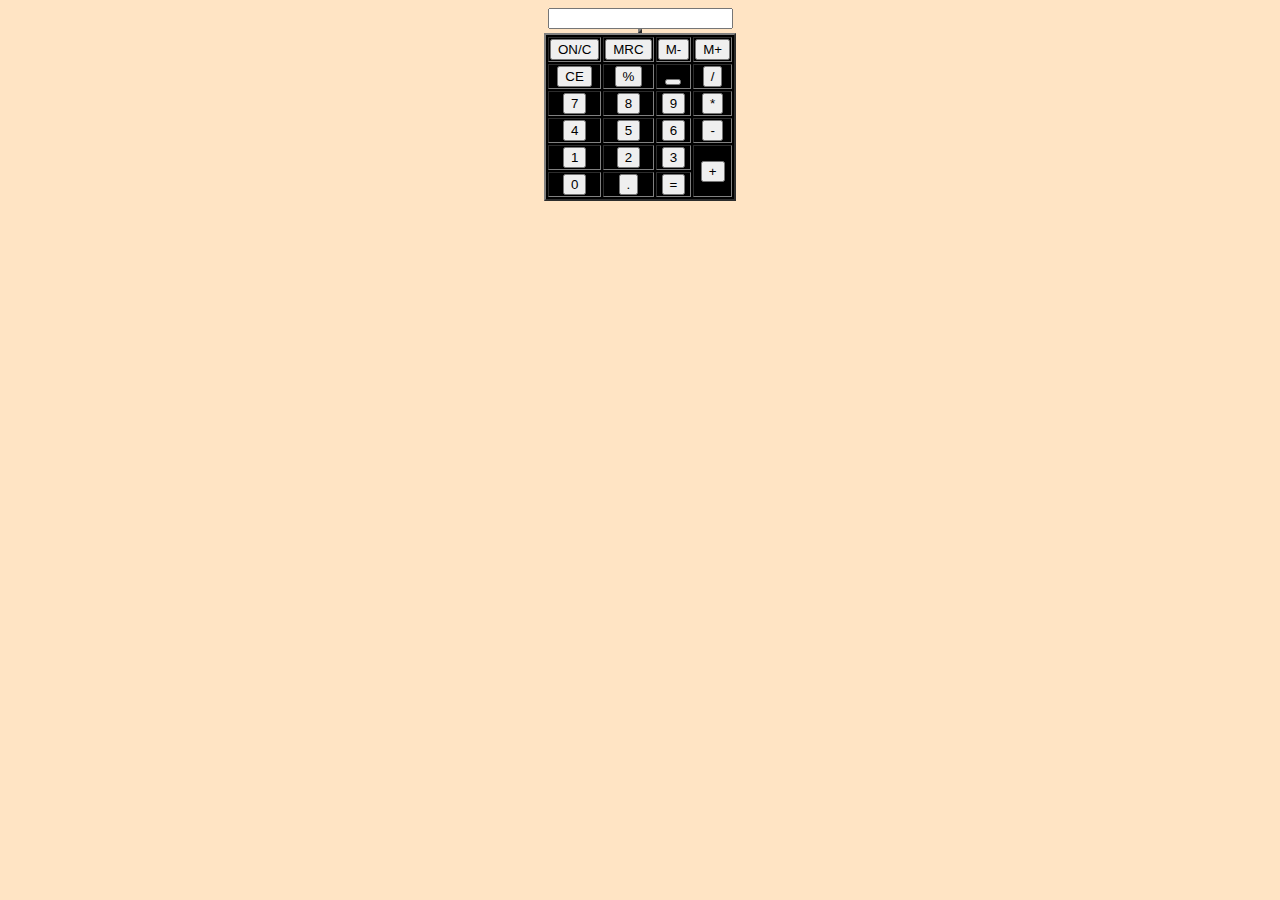
<file: calculator.html>
<!DOCTYPE html>
<html lang="en">
<head>
    <meta charset="UTF-8">
    <meta name="viewport" content="width=device-width, initial-scale=1.0">
    <title>Document</title>
    <link rel="stylesheet" href="style.css">

</head>
<body align="center">
    <table border="2" align="center">
     <thead><tr><input type="text"></tr></thead>
    </table>
    <Table  align="center" border="2">
  <tr>
    <td><button>ON/C</button></td>
    <td><button>MRC</button></td>
    <td><button>M-</button></td>
    <td><button>M+</button></td>
  </tr>
  <tr>
    <td><button>CE</button></td>
    <td><button>%</button></td>
    <td><button></button></td>
    <td><button>/</button></td>
  </tr>
  <tr>
    <td><button>7</button></td>
    <td><button>8</button></td>
    <td><button>9</button></td>
    <td><button>*</button></td>
  </tr>
  <tr>
    <td><button>4</button></td>
    <td><button>5</button></td>
    <td><button>6</button></td>
    <td><button>-</button></td>
  </tr>
  <tr>
    <td><button>1</button></td>
    <td><button>2</button></td>
    <td><button>3</button></td>
    <td rowspan="2"><button>+</button></td>
  </tr>
  <tr>
    <td><button>0</button></td>
    <td><button>.</button></td>
    <td><button>=</button></td>
  </tr>
</thead>
</table>
</body>
</html>
</file>
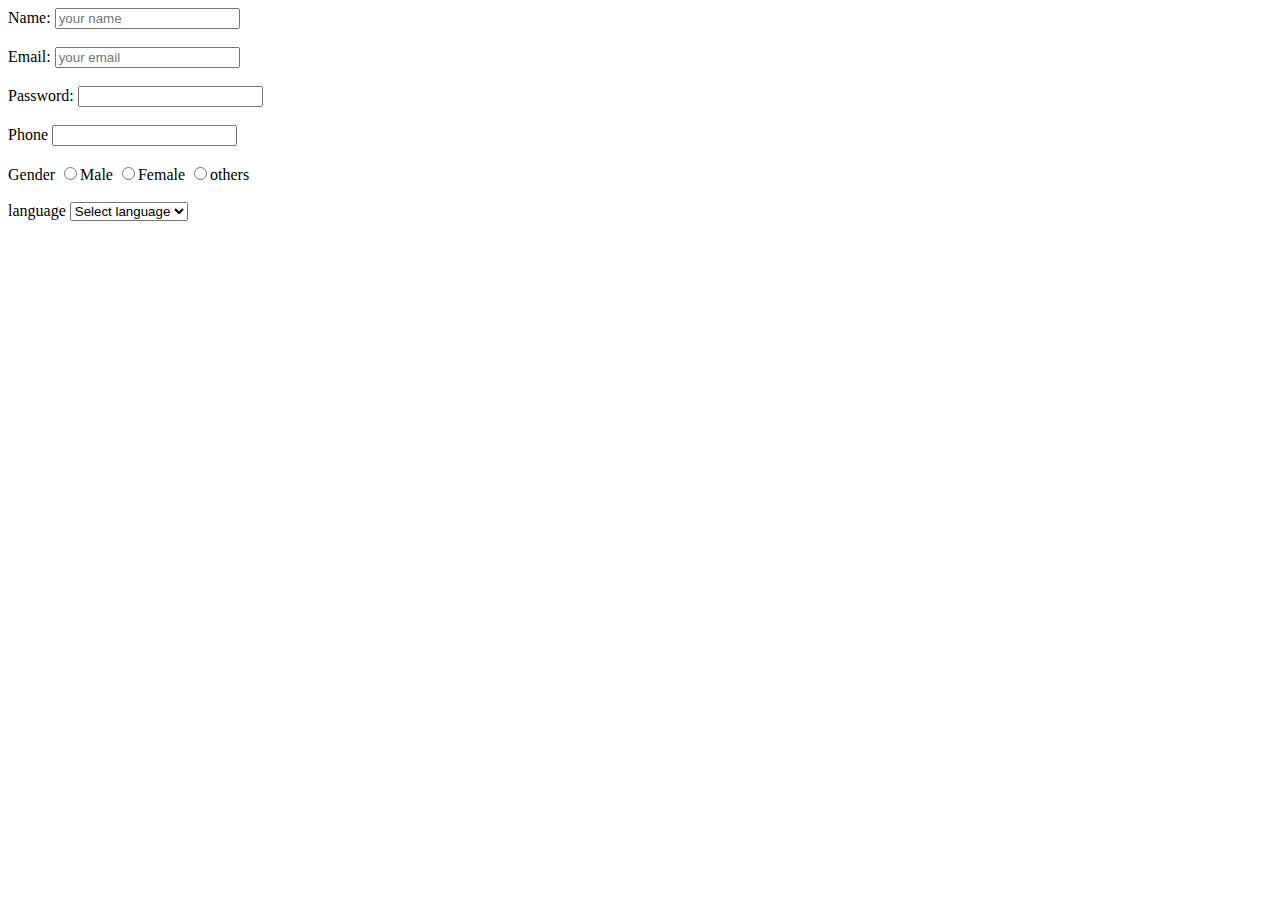
<file: form1.html>
<!DOCTYPE html>
<html lang="en">
<head>
    <meta charset="UTF-8">
    <meta name="viewport" content="width=device-width, initial-scale=1.0">
    <title>Document</title>
</head>
<body>
    <form action="">
        <label for="Name">Name:  </label>
        <input type="text" placeholder="your name">
        <br>
        <br>
        <label for="Name">Email:  </label>
        <input type="email" placeholder="your email">
        <br>
        <br>
        <label for="Name">Password:  </label>
        <input type="password" >
        <br>
        <br>
        <label for="phone">Phone</label>
        <input type="tel" id="phone" name="phone"
       pattern="[0-9]{3}-[0-9]{3}-[0-9]{4}"
       required>
        <br>
        <br>
        <label for="phone">Gender</label>
        <input type="radio" name="Male" placeholder="Male">Male
        <input type="radio" name="Female" placeholder="Female">Female
        <input type="radio" name="others" placeholder="others">others
        <br>
        <br>
        <label for="language">language</label>
        <select name="language" id="language">
            <option value="">Select language</option>
            <option value="English">English</option>
            <option value="Spanish">Spanish</option>
            <option value="Hindi">Hindi</option>
            <option value="Arabic">Arabic</option>
            <option value="Russian">Russian</option>
          </select>
    </form>
</body>
</html>
</file>
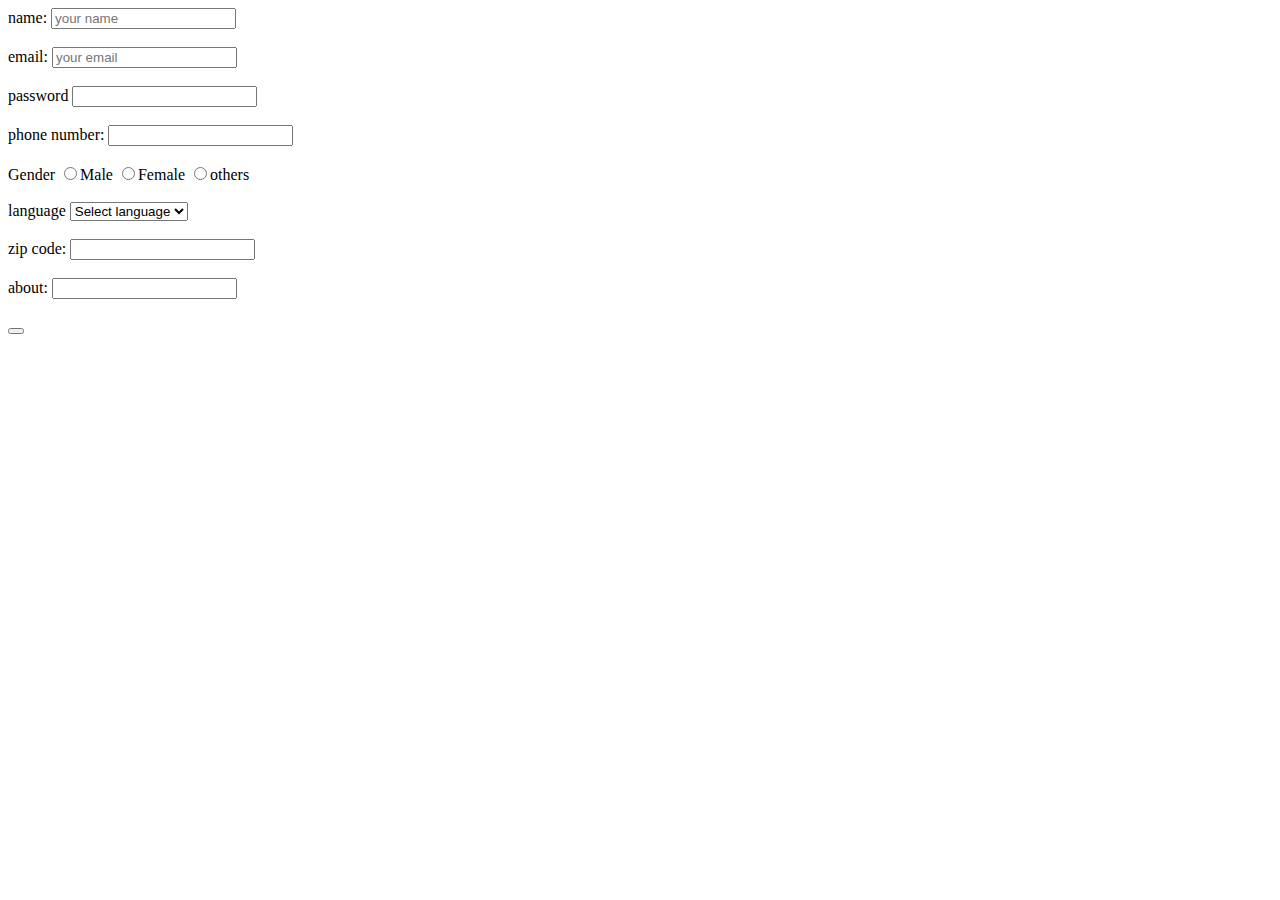
<file: form2.html>
<!DOCTYPE html>
<html lang="en">
<head>
    <meta charset="UTF-8">
    <meta name="viewport" content="width=device-width, initial-scale=1.0">
    <title>Document</title>
</head>
<body>
    <form action="">
        <label for="name">name:</label>
        <input type="text"placeholder="your name"><br><br>
        <label for="email">email:</label>
        <input type="email"placeholder="your email"><br><br>
        <label for="password">password</label>
        <input type="password"><br><br>
        <label for="phone number">phone number:</label> 
        <input type="tel" id="phone" name="phone"
       pattern="[0-9]{3}-[0-9]{3}-[0-9]{4}"
       required><br><br>
       <label for="Gender">Gender</label>
        <input type="radio" name="Male" placeholder="Male">Male
        <input type="radio" name="Female" placeholder="Female">Female
        <input type="radio" name="others" placeholder="others">others<br><br>
        <label for="language">language</label>
        <select name="language" id="language">
            <option value="">Select language</option>
            <option value="English">English</option>
            <option value="Spanish">Spanish</option>
            <option value="Hindi">Hindi</option>
            <option value="Arabic">Arabic</option>
            <option value="Russian">Russian</option></select><br><br>
            <label for="zip code">zip code:</label>
            <input id="zip code" name="zip code" type="text" inputmode="numeric" pattern="^(?(^00000(|-0000))|(\d{5}(|-\d{4})))$"><br><br>
            <label for="about">about:</label>
            <input type="about" placeholder=" "><br><br>
            <button type="submit"></button>
            



    </form>
</body>
</html>
</file>
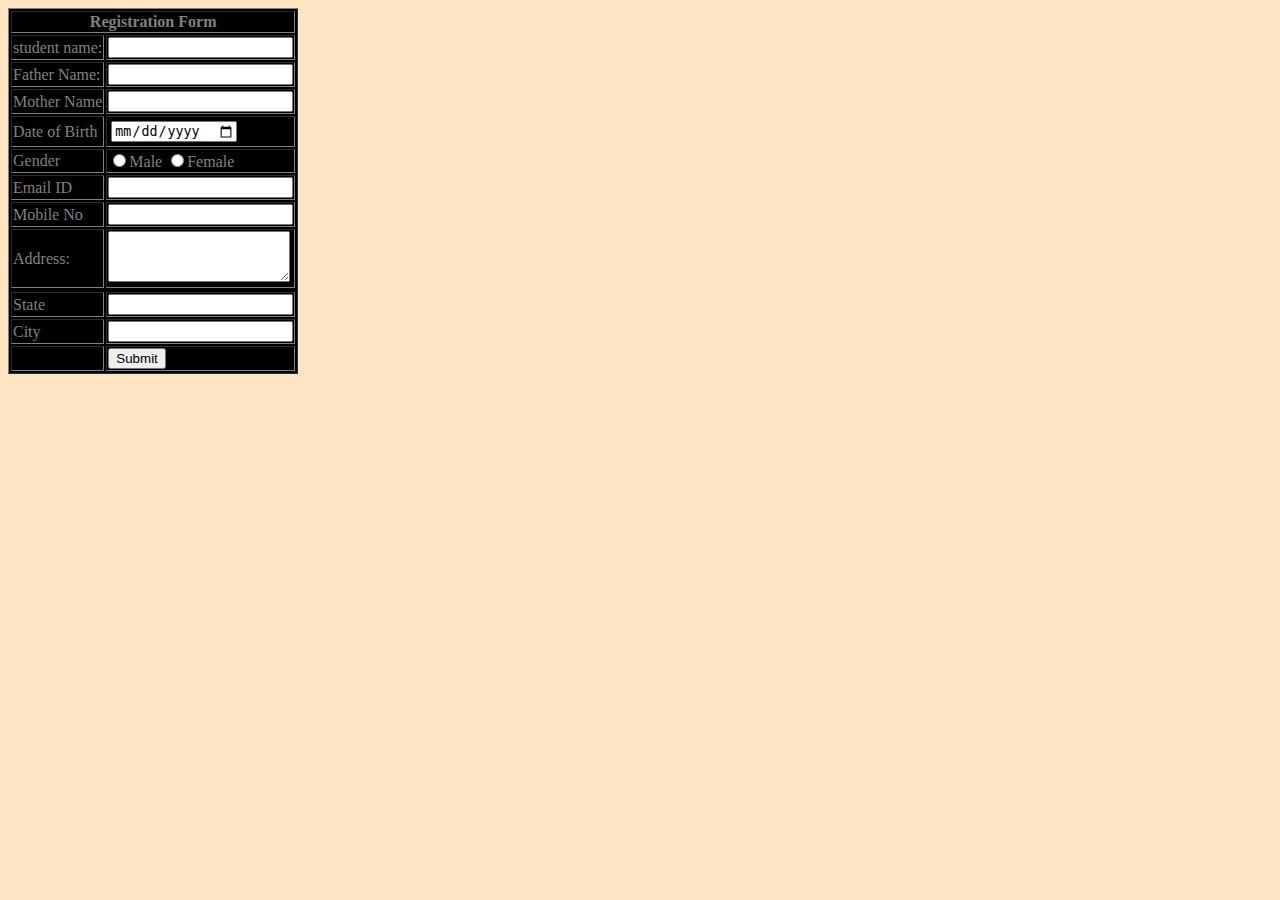
<file: form3.html>
<!DOCTYPE html>
<html lang="en">
<head>
    <meta charset="UTF-8">
    <meta name="viewport" content="width=device-width, initial-scale=1.0">
    <title>Document</title>
    <link rel="stylesheet" href="style.css">
    
</head>
<body >
    <table border="1">
        <thead>
                <th colspan="2" align="center"> Registration Form</th>
        </thead>
         <tbody><form action="">
            <tr>
                <td><label for="student name">student name:</label></td>
                <td><input type=""></td>
            </tr>
            <tr>
                <td><label for="Father name">Father Name:</label></td>
                <td><input type=" "></td>
            </tr>
            <tr>
                <td><label for="Mother Name">Mother Name</label></td>
                <td><input type=""></td>
            </tr>
            <tr>
                <td><label for="Date of Birth">Date of Birth</label></td>
                <td><table><tr><td><input type="date"placeholder="dd------yy"i class="fas fa-calendar"></i></td></tr></table></td>
            </tr>
            <tr>
                <td><label for="Gender">Gender</label></td>
                <td><input type="radio" name="Male"placeholder="Male">Male
                <input type="radio" name="Female" placeholder="Female">Female</td>
            </tr>
            <tr>
                <td><label for="Email ID">Email ID</label></td>
                <td><input type=" "></td>
            </tr>
            <tr>
                <td><label for="Mobile No">Mobile No</label></td>
                <td><input type="tel" id="phone" name="phone"
                    pattern="[0-9]{3}-[0-9]{3}-[0-9]{4}"required></td>
            </tr>
            <tr>
                <td><label for="Address">Address:</label></td>
                <td><textarea name="Address"id="Address" cols="20" rows="3"></textarea></td>
            </tr>   
            <tr></tr>
            <tr>
                <td ><label for="State">State</label></td>
                <td><input type=" "></td>
            </tr>
            <tr>
                <td><label for="City">City</label></td>
                <td><input type=" "></td>
            </tr>
            <tr>
                <td></td>
                <td><button type="Submit">Submit</button></td>
            </tr>
            </form>
         </tbody>
        </thead>
    </table>
</body>
</html>
</file>
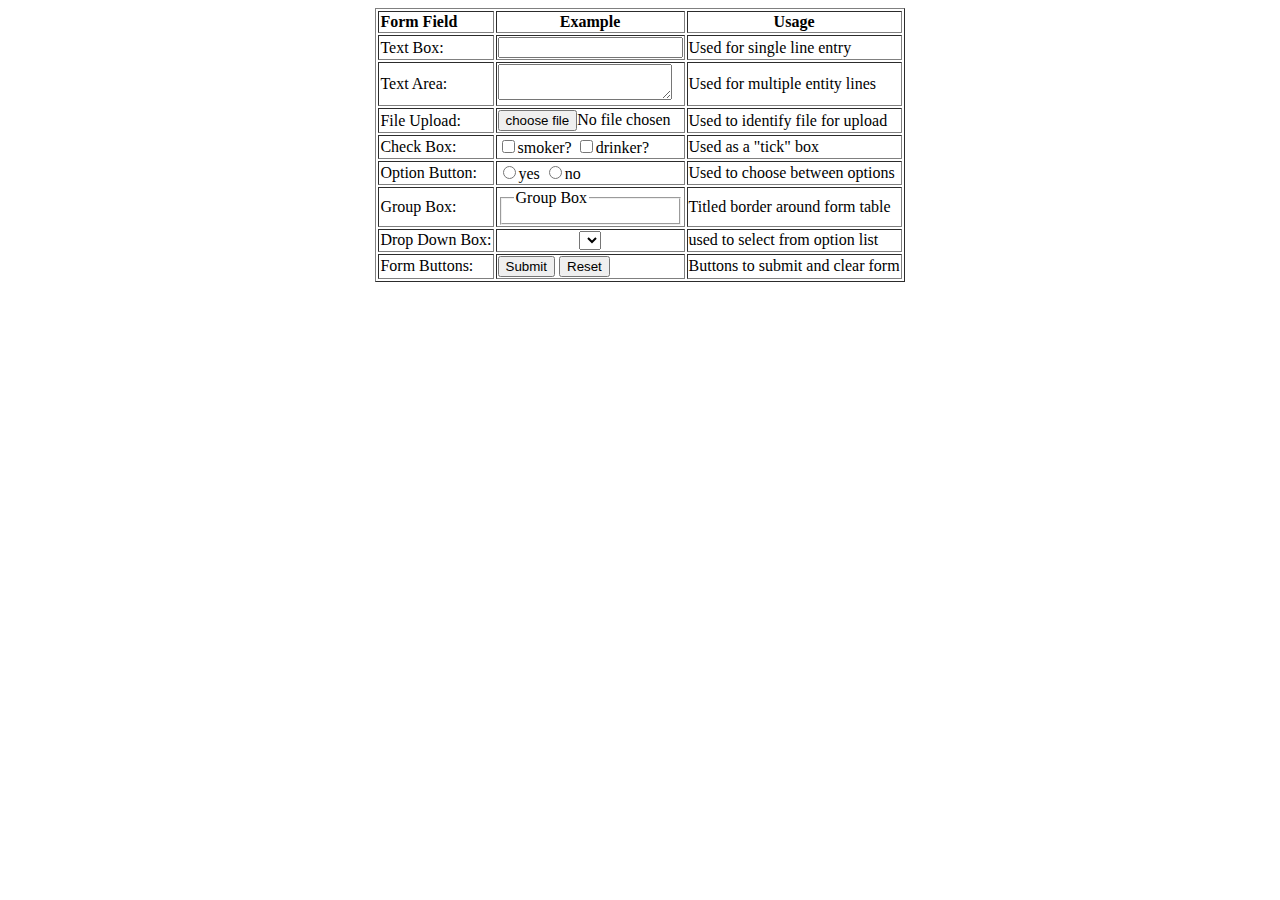
<file: form4.html>
<!DOCTYPE html>
<html lang="en">
<head>
    <meta charset="UTF-8">
    <meta name="viewport" content="width=device-width, initial-scale=1.0">
    <title>Document</title>
</head>
<body>
    <!DOCTYPE html>
<html>
<head>
    <title>Document</title>
</head>
<body >
    <center>
    <table border="1">
        <form action="">
            <tr>
                <td><b>Form Field</b></td>
                <td align="center"><b>Example</b></td>
                <td align="center"><b>Usage</b></td>
            </tr>
            <tr>
                <td>Text Box:</td>
                <td><input type="text"></td>
                <td>Used for single line entry</td>
            </tr>
            <tr>
                <td>Text Area:</td>
                <td><textarea name="" id="" cols="19" rows="2"></textarea></td>
                <td>Used for multiple entity lines</td>
            </tr>
            <tr>
                <td>File Upload:</td>
                <td><button>choose file</button>No file chosen</td>
                <td>Used to identify file for upload</td>
            </tr>
            <tr>
                <td>Check Box:</td>
                <td><input type="checkbox">smoker? <input type="checkbox">drinker?</td>
                <td>Used as a "tick" box</td>
            </tr>
            <tr>
                <td>Option Button:</td>
                <td><input type="radio" name="b">yes <input type="radio" name="b">no</td>
                <td>Used to choose between options</td>
            </tr>
            <tr>
                <td>Group Box:</td>
                <td><fieldset><legend>Group Box</legend></fieldset></td>
                <td>Titled border around form table</td>
            </tr>
            <tr>
                <td>Drop Down Box:</td>
                <td align="center"><select name="" id=""></select></td>
                <td>used to select from option list</td>
            </tr>
            <tr>
                <td>Form Buttons:</td>
                <td><button>Submit</button> <button>Reset</button></td>
                <td>Buttons to submit and clear form</td>
            </tr>
        </form>
    </table>
</center>
</body>
</html>
</body>
</html>
</file>
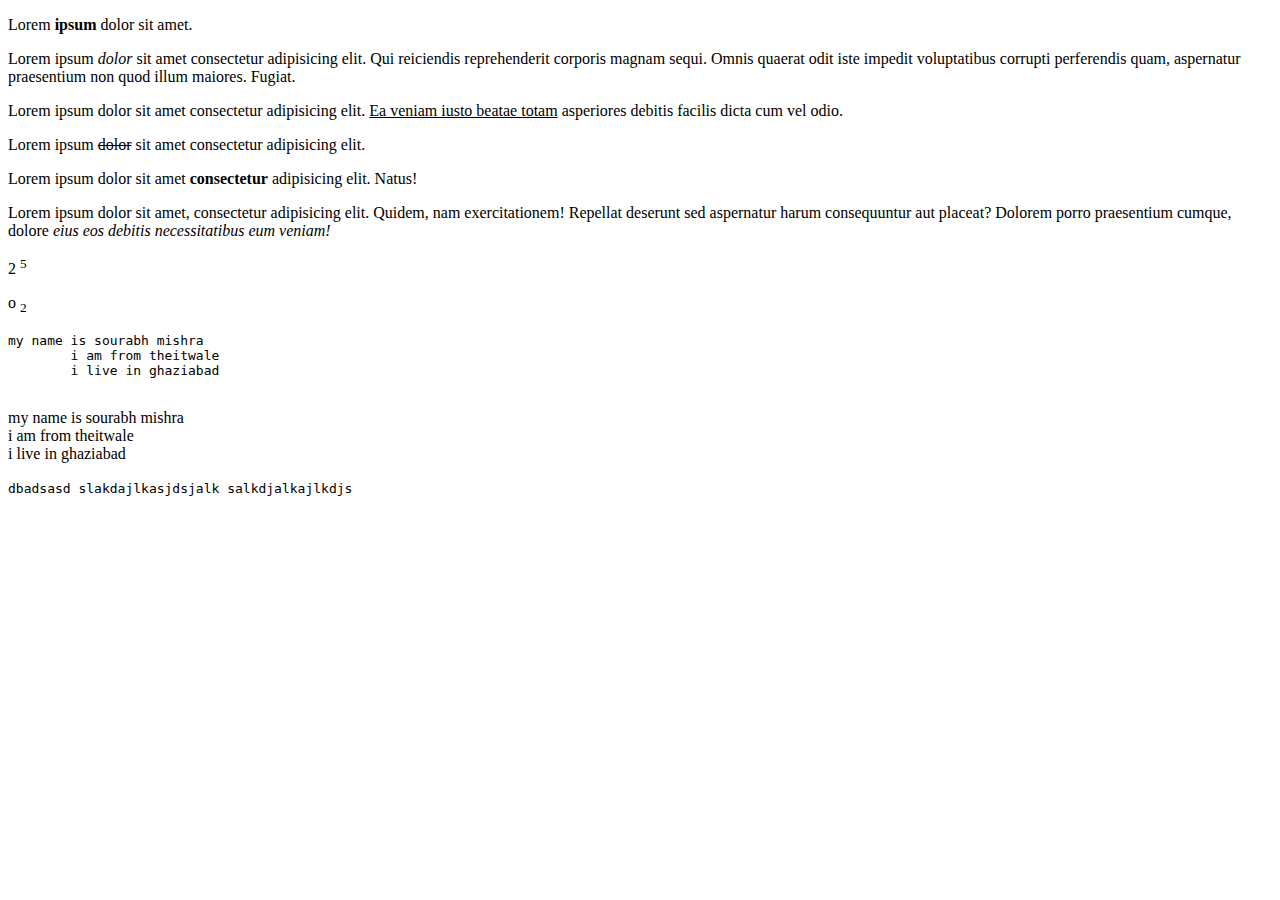
<file: lec6.html>
<!DOCTYPE html>
<html>
<head>
    
</head>
<body>
    <p>Lorem <b>ipsum</b> dolor sit amet.</p>

    <p>Lorem ipsum <i>dolor</i> sit amet consectetur adipisicing elit. Qui reiciendis reprehenderit corporis magnam sequi. Omnis quaerat odit iste impedit voluptatibus corrupti perferendis quam, aspernatur praesentium non quod illum maiores. Fugiat.</p>

    <p>Lorem ipsum dolor sit amet consectetur adipisicing elit. <u>Ea veniam iusto beatae totam</u> asperiores debitis facilis dicta cum vel odio.</p>
    <p>Lorem ipsum <s>dolor</s> sit amet consectetur adipisicing elit.</p>
    <p>Lorem ipsum dolor sit amet <strong>consectetur</strong> adipisicing elit. Natus!</p>
    <p>Lorem ipsum dolor sit amet, consectetur adipisicing elit. Quidem, nam exercitationem! Repellat deserunt sed aspernatur harum consequuntur aut placeat? Dolorem porro praesentium cumque, dolore <em>eius eos debitis necessitatibus eum veniam!</em></p>

    <p>2 <sup>5</sup></p>
    <p>o <sub>2</sub></p>

    <pre>my name is sourabh mishra
        i am from theitwale
        i live in ghaziabad
    </pre>
    <p>
        my name is sourabh mishra </br>
        i am from theitwale </br>
        i live in ghaziabad </br>
    </p>

    <CODe>dbadsasd
        slakdajlkasjdsjalk
        salkdjalkajlkdjs
    </CODe>

    

    

</body>
</html>
</file>
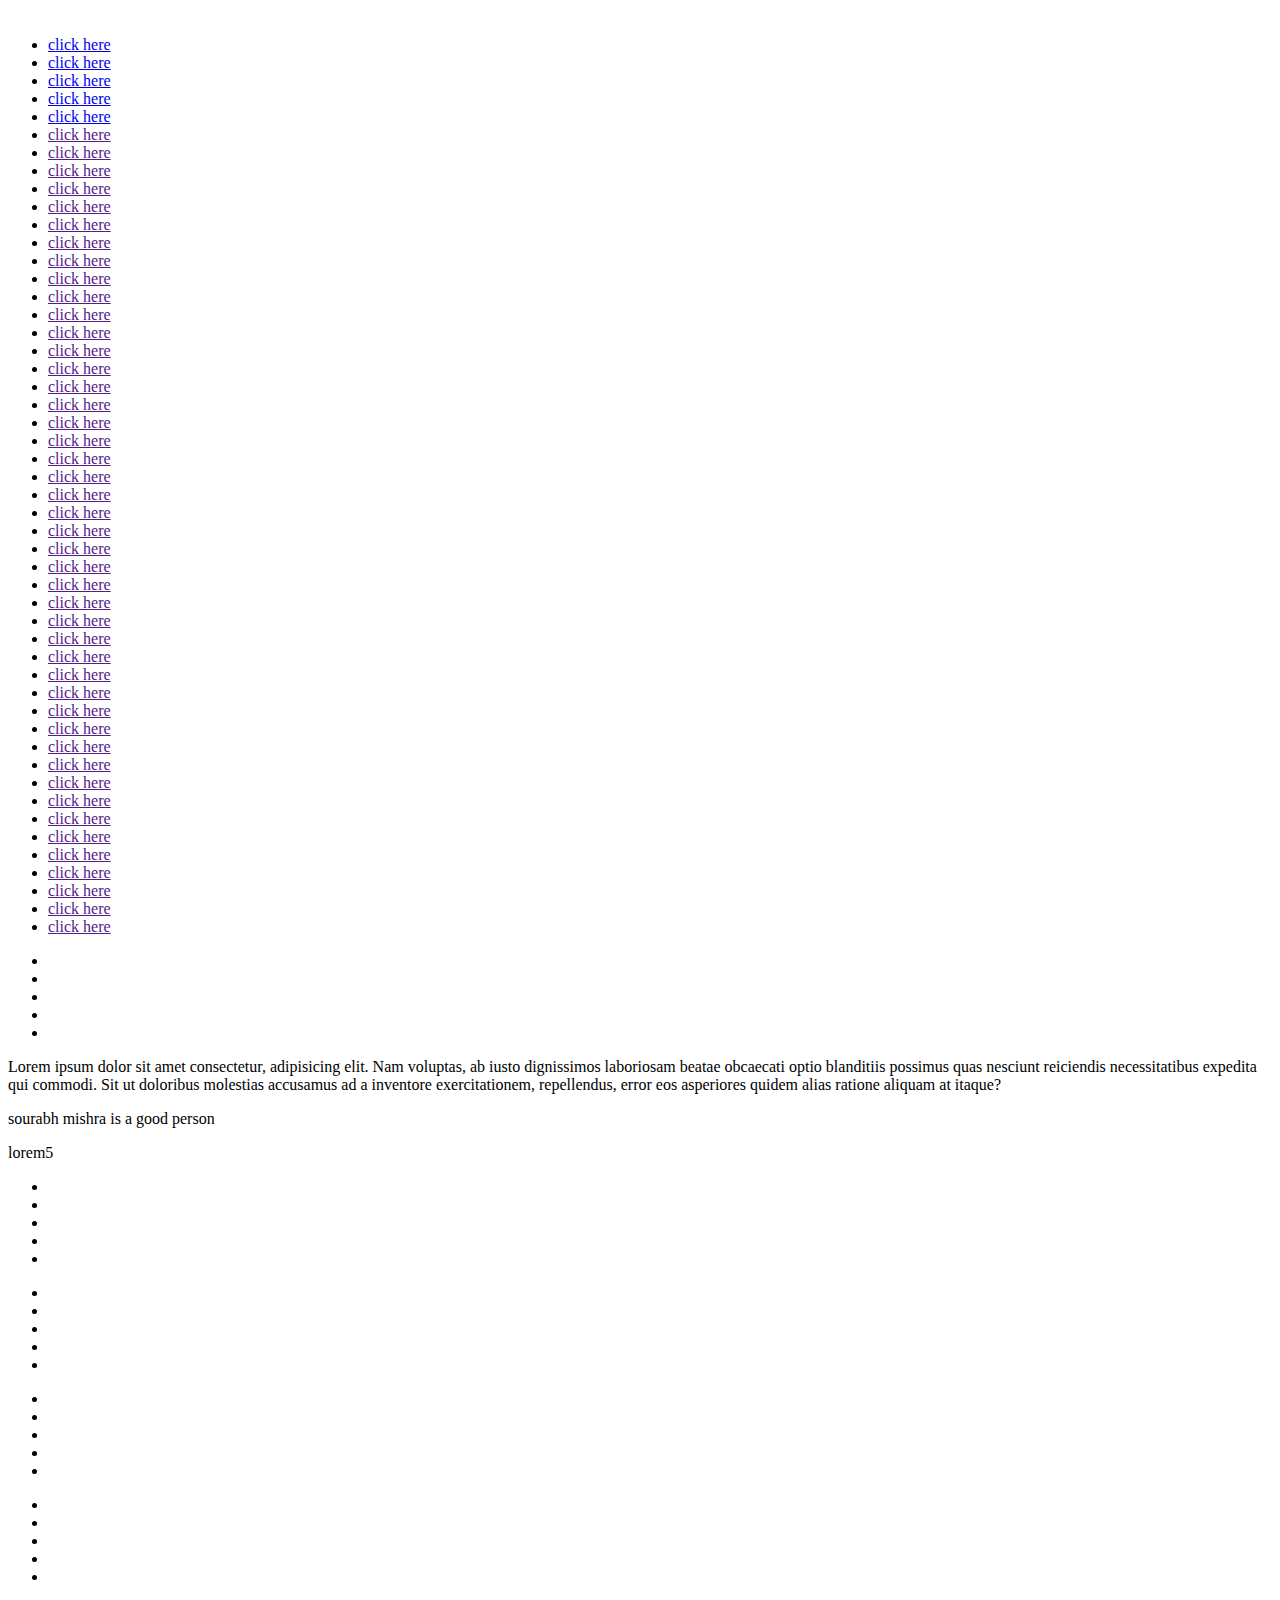
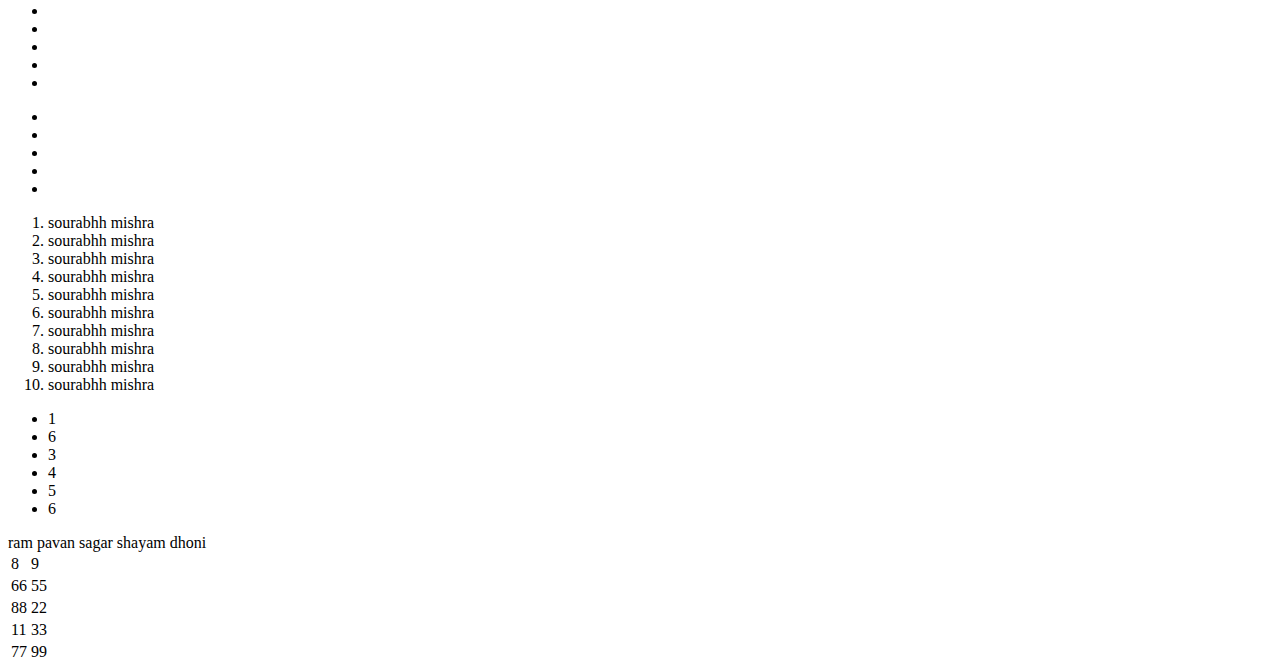
<file: lec7.html>
<!DOCTYPE html>
<html lang="en">
<head>
    <meta charset="UTF-8">
    <meta name="viewport" content="width=device-width, initial-scale=1.0">
    <title>Document</title>
</head>
<body>
    <table>
        <tr>
            <td></td>
            <td></td>
        </tr>
    </table>
    <table>
        <tr>
            <td></td>
            <td></td>
            <td></td>
            <td></td>
            <td></td>
        </tr>
    </table>
    <p>
        <ul>
            <li><a href="https://www.google.com/">click here</a></li>
            <li><a href="https://www.instagram.com/">click here</a></li>
            <li><a href="https://www.facebook.com/">click here</a></li>
            <li><a href="https://www.linkedin.com/">click here</a></li>
            <li><a href="https://twitter.com/">click here</a></li>
            <li><a href="">click here</a></li>
            <li><a href="">click here</a></li>
            <li><a href="">click here</a></li>
            <li><a href="">click here</a></li>
            <li><a href="">click here</a></li>
            <li><a href="">click here</a></li>
            <li><a href="">click here</a></li>
            <li><a href="">click here</a></li>
            <li><a href="">click here</a></li>
            <li><a href="">click here</a></li>
            <li><a href="">click here</a></li>
            <li><a href="">click here</a></li>
            <li><a href="">click here</a></li>
            <li><a href="">click here</a></li>
            <li><a href="">click here</a></li>
            <li><a href="">click here</a></li>
            <li><a href="">click here</a></li>
            <li><a href="">click here</a></li>
            <li><a href="">click here</a></li>
            <li><a href="">click here</a></li>
            <li><a href="">click here</a></li>
            <li><a href="">click here</a></li>
            <li><a href="">click here</a></li>
            <li><a href="">click here</a></li>
            <li><a href="">click here</a></li>
            <li><a href="">click here</a></li>
            <li><a href="">click here</a></li>
            <li><a href="">click here</a></li>
            <li><a href="">click here</a></li>
            <li><a href="">click here</a></li>
            <li><a href="">click here</a></li>
            <li><a href="">click here</a></li>
            <li><a href="">click here</a></li>
            <li><a href="">click here</a></li>
            <li><a href="">click here</a></li>
            <li><a href="">click here</a></li>
            <li><a href="">click here</a></li>
            <li><a href="">click here</a></li>
            <li><a href="">click here</a></li>
            <li><a href="">click here</a></li>
            <li><a href="">click here</a></li>
            <li><a href="">click here</a></li>
            <li><a href="">click here</a></li>
            <li><a href="">click here</a></li>
            <li><a href="">click here</a></li>
        </ul>
    </p>
    <section></section>
    <article></article>

    <p></p>
    <pre></pre>
    <ul>
        <li><a href=""></a><a href=""></a><a href=""></a><a href=""></a><a href=""></a></li>
        <li><a href=""></a><a href=""></a><a href=""></a><a href=""></a><a href=""></a></li>
        <li><a href=""></a><a href=""></a><a href=""></a><a href=""></a><a href=""></a></li>
        <li><a href=""></a><a href=""></a><a href=""></a><a href=""></a><a href=""></a></li>
        <li><a href=""></a><a href=""></a><a href=""></a><a href=""></a><a href=""></a></li>
    </ul>
    <section></section>
    <article>Lorem ipsum dolor sit amet consectetur, adipisicing elit. Nam voluptas, ab iusto dignissimos laboriosam beatae obcaecati optio blanditiis possimus quas nesciunt reiciendis necessitatibus expedita qui commodi. Sit ut doloribus molestias accusamus ad a inventore exercitationem, repellendus, error eos asperiores quidem alias ratione aliquam at itaque?</article>

    <p>sourabh mishra is a good person</p>
    <article>
        <p>lorem5</p>
    </article>

    <div>
        <ul>
            <li></li>
            <li></li>
            <li></li>
            <li></li>
            <li></li>
        </ul>
    </div>

    <div id="kjasdhakjs"></div>
    <div id="sourabh"></div>
    <div class="theitwale"></div>
    <div id="sourabh">
        <p class="theitwale">
            <ul id="abcd">
                <li class="gfsfsd"></li>
                <li class="gfsfsd"></li>
                <li class="gfsfsd"></li>
                <li class="gfsfsd"></li>
                <li class="gfsfsd"></li>
            </ul>
        </p>
        <p class="theitwale">
            <ul id="abcd">
                <li class="gfsfsd"></li>
                <li class="gfsfsd"></li>
                <li class="gfsfsd"></li>
                <li class="gfsfsd"></li>
                <li class="gfsfsd"></li>
            </ul>
        </p>
        <p class="theitwale">
            <ul id="abcd">
                <li class="gfsfsd"></li>
                <li class="gfsfsd"></li>
                <li class="gfsfsd"></li>
                <li class="gfsfsd"></li>
                <li class="gfsfsd"></li>
            </ul>
        </p>
        <p class="theitwale">
            <ul id="abcd">
                <li class="gfsfsd"></li>
                <li class="gfsfsd"></li>
                <li class="gfsfsd"></li>
                <li class="gfsfsd"></li>
                <li class="gfsfsd"></li>
            </ul>
        </p>
        <p class="theitwale">
            <ul id="abcd">
                <li class="gfsfsd"></li>
                <li class="gfsfsd"></li>
                <li class="gfsfsd"></li>
                <li class="gfsfsd"></li>
                <li class="gfsfsd"></li>
            </ul>
        </p>
    </div>

    <div id="sourabh">
        <ol>
            <li id="item1">sourabhh mishra</li>
            <li id="item2">sourabhh mishra</li>
            <li id="item3">sourabhh mishra</li>
            <li id="item4">sourabhh mishra</li>
            <li id="item5">sourabhh mishra</li>
            <li id="item6">sourabhh mishra</li>
            <li id="item7">sourabhh mishra</li>
            <li id="item8">sourabhh mishra</li>
            <li id="item9">sourabhh mishra</li>
            <li id="item10">sourabhh mishra</li>
        </ol>
    </div>
    <p>
        <ul>
            <li>1</li>
            <li>6</li>
            <li>3</li>
            <li>4</li>
            <li>5</li>
            <li>6</li>
        </ul>
    </p>
    <table>
        <tr>ram
            <td>8</td>
            <td>9</td>
        </tr>
        <tr>pavan
            <td>66</td>
            <td>55</td>
        </tr>
        <tr>sagar
            <td>88</td>
            <td>22</td>
        </tr>
        <tr>shayam
            <td>11</td>
            <td>33</td>
        </tr>
        <tr>dhoni
            <td>77</td>
            <td>99</td>
        </tr>
    </table>

</body>
</html>
</file>
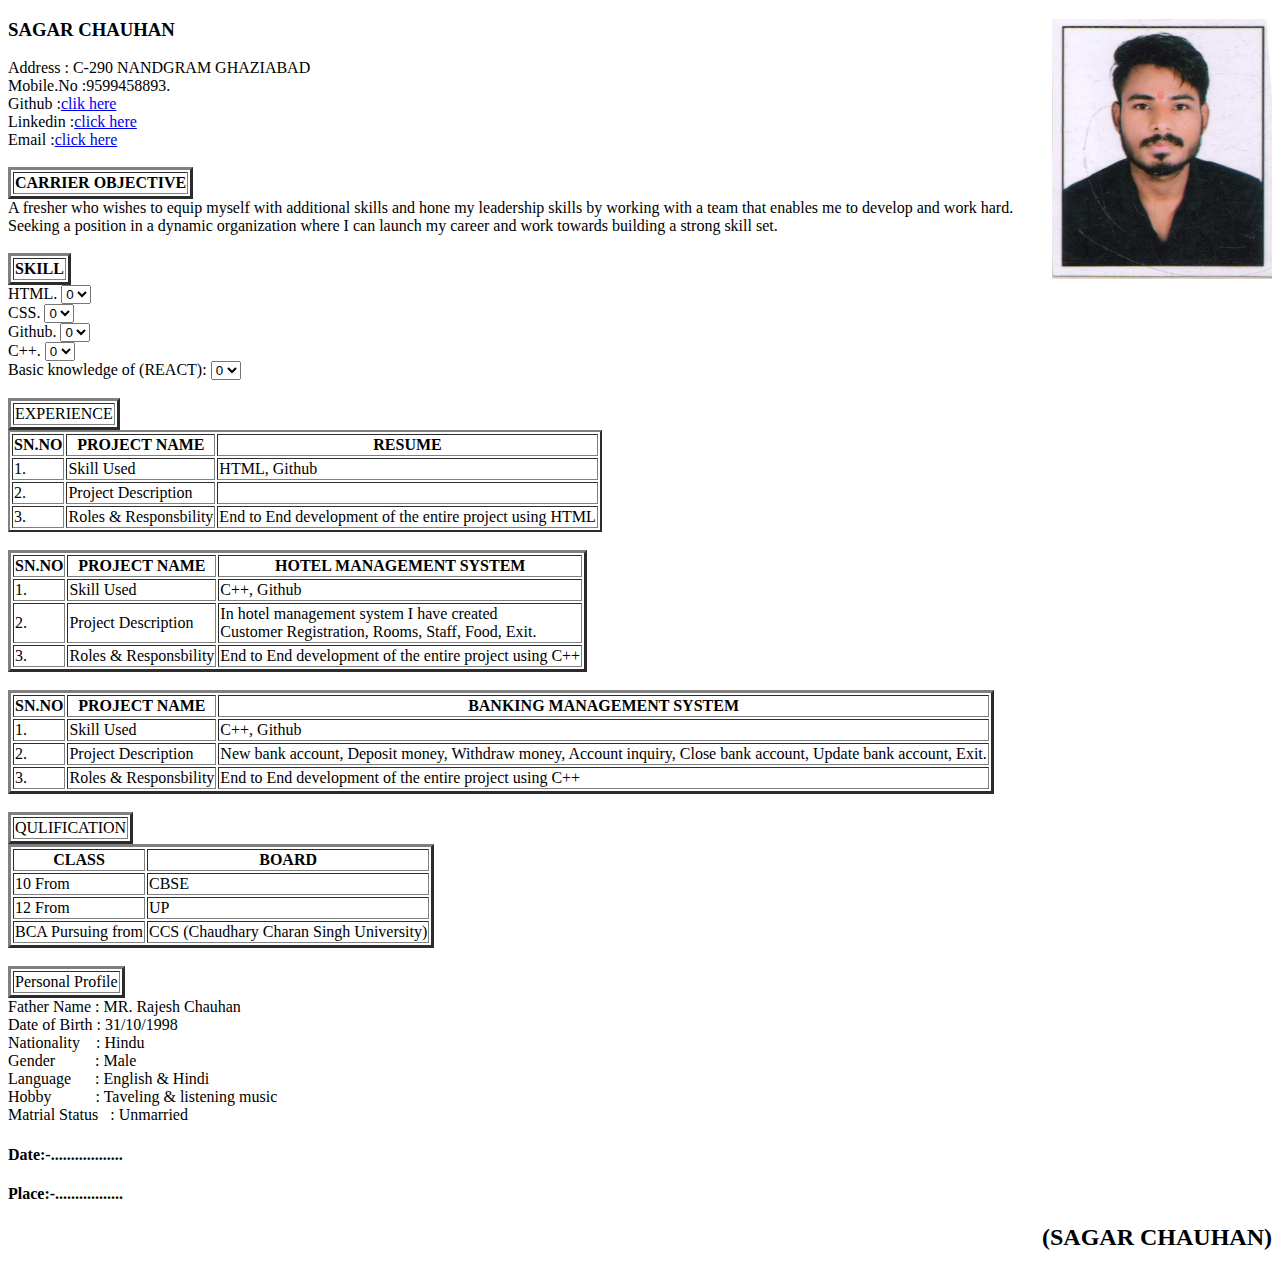
<file: resume.html>
<!DOCTYPE html>
<html lang="en">
<head>
    <meta charset="UTF-8">
    <meta name="viewport" content="width=device-width, initial-scale=1.0">
    <title>Document</title>
    
</head>
<body>
    <img align="right"src="Image (1).jpg" alt="Image (1).jpg" height="260ps" width="220ps">
        <h3>SAGAR CHAUHAN</h3>
         <label for="Address">Address :</label></Address> C-290 NANDGRAM GHAZIABAD</Address><br>
         <label for="M.NO">Mobile.No :</label>9599458893.<br>
         <label for="git">Github :</label><a href="https://github.com/signup">clik here</a><br>
         <label for="Linkedin">Linkedin :</label><a href="https://www.linkedin.com/in/sagar-thakur-151210261/">click here</a><br>
         <label for="Email">Email :</label><a href=" sagarthakur31oct@gmail.com">click here</a><br><br>
         <table border="3"><thead><tr><th>CARRIER OBJECTIVE</th></tr></thead></table>
         <label for="carrier"><Li>A fresher who wishes to equip myself with additional skills and hone my leadership skills by working with a team that enables me to develop and work hard.</Li><Li>Seeking a position in a dynamic organization where I can launch my career and work towards building a strong skill set.</Li></label><br>
         <table border="3 "><thead><tr><th>SKILL</th></tr></thead></table>
         <label for="html">HTML.</label>
         <SELECT name="RATING" id="RAITING">
            <option value="">0</option>
            <option value="">1</option>
            <option value="">2</option>
            <option value="">3</option>
            <option value="">4</option>
            <option value="">5</option>
          </SELECT><br>
         <label for="CSS">CSS.</label>
         <SELECT name="RATING" id="RAITING">
            <option value="0">0</option>
            <option value="1">1</option>
            <option value="2">2</option>
            <option value="3">3</option>
            <option value="4">4</option>
            <option value="5">5</option>
          </SELECT><br>
         <label for="Github">Github.</label>
         <SELECT name="RATING" id="RAITING">
            <option value="">0</option>
            <option value="">1</option>
            <option value="">2</option>
            <option value="">3</option>
            <option value="">4</option>
            <option value="">5</option>
          </SELECT><br>
         <label for="C++">C++.</label>
         <SELECT name="RATING" id="RAITING">
            <option value="">0</option>
            <option value="">1</option>
            <option value="">2</option>
            <option value="">3</option>
            <option value="">4</option>
            <option value="">5</option>
          </SELECT><br>
         <label for="react">Basic knowledge of (REACT):</label>
         <SELECT name="RATING" id="RAITING">
            <option value="">0</option>
            <option value="">1</option>
            <option value="">2</option>
            <option value="">3</option>
            <option value="">4</option>
            <option value="">5</option>
          </SELECT><br><br>
         <table border="3"><td>EXPERIENCE</td></table>
       <table border="2">
        <thead>
            <tr>
                <th>SN.NO</th>
                <th>PROJECT NAME </th>
                <th>RESUME</th>
            </tr>
        </thead>
        <tbody>
            <tr>
                <td>1.</td>
                <td>Skill Used </td>
                <td>HTML, Github </td>
            </tr>
            <tr>
                <td>2.</td>
                <td>Project Description</td>
                <td> </td>
             </tr>
             <tr>
                <td>3.</td>
                <td>Roles & Responsbility</td>
                <td>End to End development of the entire project using HTML</td>
             </tr>
        </tbody>
       </table><br>
       <table border="3"><thead><th>SN.NO</th>
       <th>PROJECT NAME</th>
       <th>HOTEL MANAGEMENT SYSTEM</th></thead>
    <tbody><tr>
        <td>1.</td>
        <td>Skill Used</td>
        <td>C++, Github</td>
        
    </tr>
    <tr>
        <td>2.</td>
        <td>Project Description</td>
        <td>In hotel management system I have created <br>Customer Registration, Rooms, Staff, Food, Exit. </td>
    </tr>
<tr>
    <td>3.</td>
    <td>Roles & Responsbility</td>
    <td>End to End development of the entire project using C++</td>
</tr></tbody></table><br>
<table border="3"><thead><th>SN.NO</th>
<th>PROJECT NAME</th>
<th>BANKING MANAGEMENT SYSTEM</th></thead>
<tbody><tr>
    <td>1.</td>
    <td>Skill Used</td>
    <td>C++, Github</td>
</tr>
<tr>
    <td>2.</td>
    <td>Project Description</td>
    <td>New bank account, Deposit money, Withdraw money, Account inquiry, Close bank account, Update bank account, Exit.

    </td>
</tr>
<tr>
    <td>3.</td>
    <td>Roles & Responsbility</td>
    <td>End to End development of the entire project using C++</td>
</tr></tbody></table><br>
         <table border="3"><td>QULIFICATION </td></table>
         <table border="3">
            <thead>
                <tr>
                    <th>CLASS</th>
                    <th>BOARD</th>
                </tr>
                </thead>
                        <tbody>
                            <tr>
                                <td>10 From</td>
                                <td>CBSE</td>
                            </tr>
                            <tr>
                                <td>12 From</td>
                                <td>UP</td>
                            </tr>
                            <tr>
                                <td>BCA Pursuing from</td>
                                <td>CCS (Chaudhary Charan Singh University)</td>
                            </tr>
                        </tbody>
                </tr>
         </table><br>
         <table border="3"><tr><td> Personal Profile</td></tr></table>
         <label for="father">Father Name :</label> MR. Rajesh Chauhan<br>
         <label for="DOB">Date of Birth :</label> 31/10/1998<br>
         <label for="Nationailty"> Nationality &nbsp;&nbsp;&nbsp;:</label>&nbsp;Hindu<br>
         <label for="Gender">Gender &nbsp;&nbsp;&nbsp;&nbsp;&nbsp;&nbsp;&nbsp;&nbsp;&nbsp;: </label>Male<br>
         <label for="lan">Language&nbsp;&nbsp;&nbsp;&nbsp;&nbsp; :</label> English & Hindi<br>
         <label for="hobby">Hobby &nbsp;&nbsp;&nbsp;&nbsp;&nbsp;&nbsp;&nbsp;&nbsp;&nbsp;&nbsp;:</label> Taveling & listening music<br>
         <label for="M.s">Matrial Status &nbsp;&nbsp;:</label> Unmarried <br>
         <h4 align="left">Date:-..................</h4>
         <h4 align="left">Place:-.................</h4>
         <h2 align="right">(SAGAR CHAUHAN)</h2>
</body>
</html>
</file>
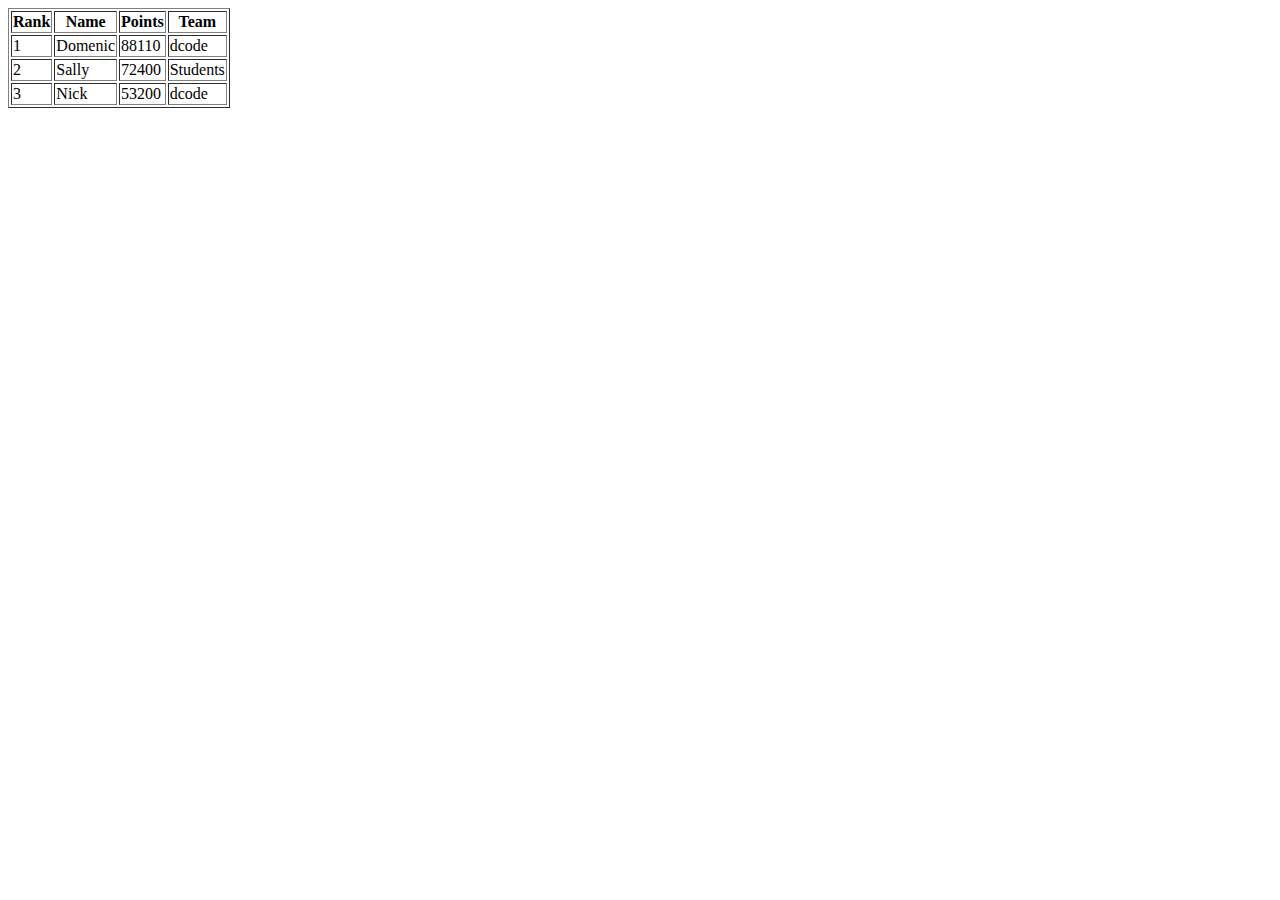
<file: table1.html>
<!DOCTYPE html>
<html lang="en">
<head>
</head>
<body>
    <table border="1">
        <thead>
            <tr>
            <th>Rank</th>
            <th>Name</th>
            <th>Points</th>
            <th>Team</th>
            </tr>
        </thead>
        <tbody>
        <tr>
            <td>1</td>
            <td>Domenic</td>
            <td>88110</td>
            <td>dcode</td>
        </tr>
        <tr>
            <td>2</td>
            <td>Sally</td>
            <td>72400</td>
            <td>Students</td>
        </tr>
        <tr>
            <td>3</td>
            <td>Nick</td>
            <td>53200</td>
            <td>dcode</td>
        </tr>
    </tbody> 

        
    </table>
</body>
</html>
</file>
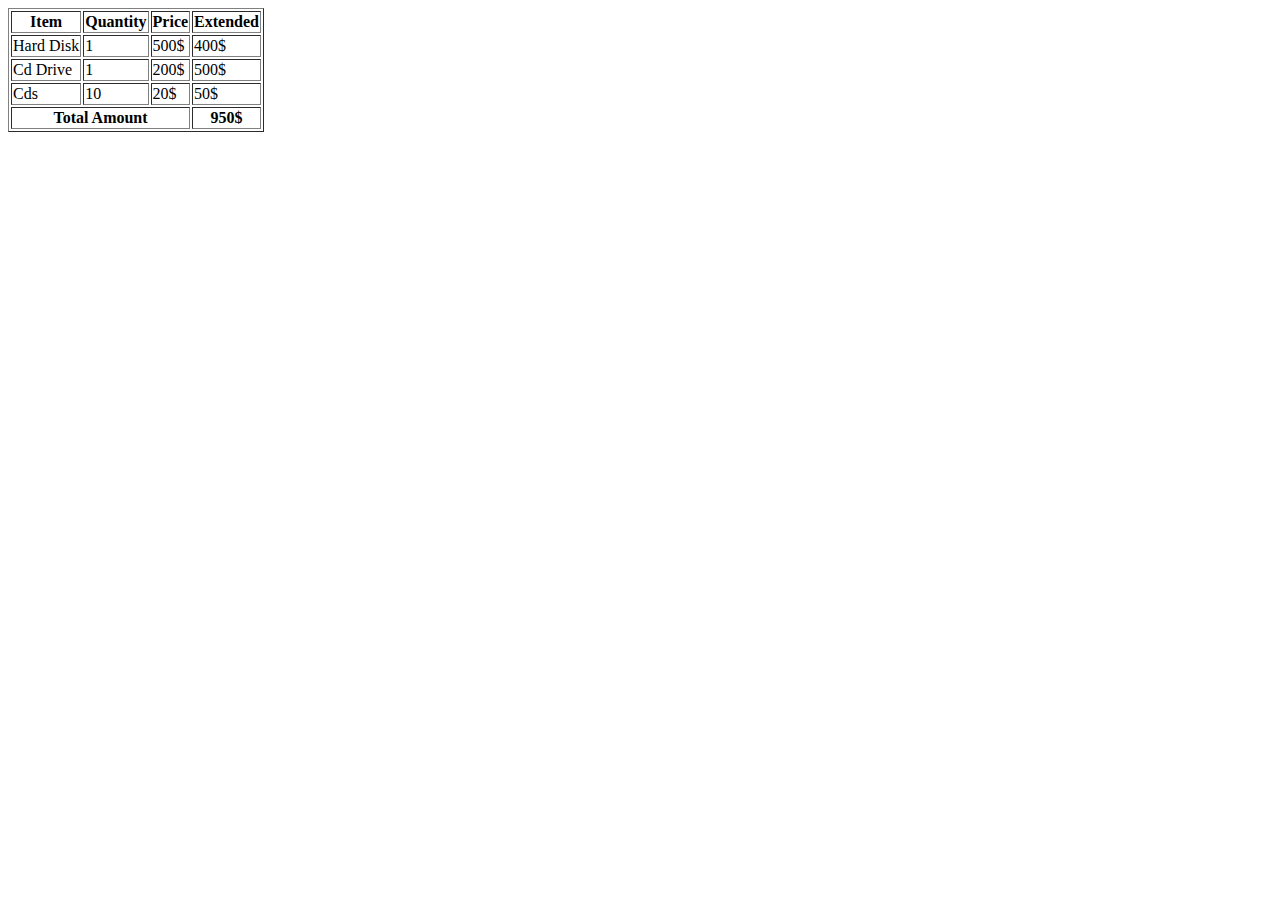
<file: table2.html>
<!DOCTYPE html>
<html lang="en">
<head>
    
</head>
<body>
    <table border="1">
        <thead>
            <tr>
                <th>Item</th>
                <th>Quantity</th>
                <th>Price</th>
                <th>Extended</th>
            </tr>
        </thead>
        <tbody>
            <tr>
                <td>Hard Disk</td>
                <td>1</td>
                <td>500$</td>
                <td>400$</td>
            </tr>
            <tr>
                <td>Cd Drive</td>
                <td>1</td>
                <td>200$</td>
                <td>500$</td>
            </tr>
            <tr>
                <td>Cds</td>
                <td>10</td>
                <td>20$</td>
                <td>50$</td>
            </tr>
            <tfoot>
                <tr>
                    <th colspan="3">Total Amount</th>
                    <th>950$</th>
                </tr>
            </tfoot>
            
        </tbody>
    </table>
</body>
</html>
</file>
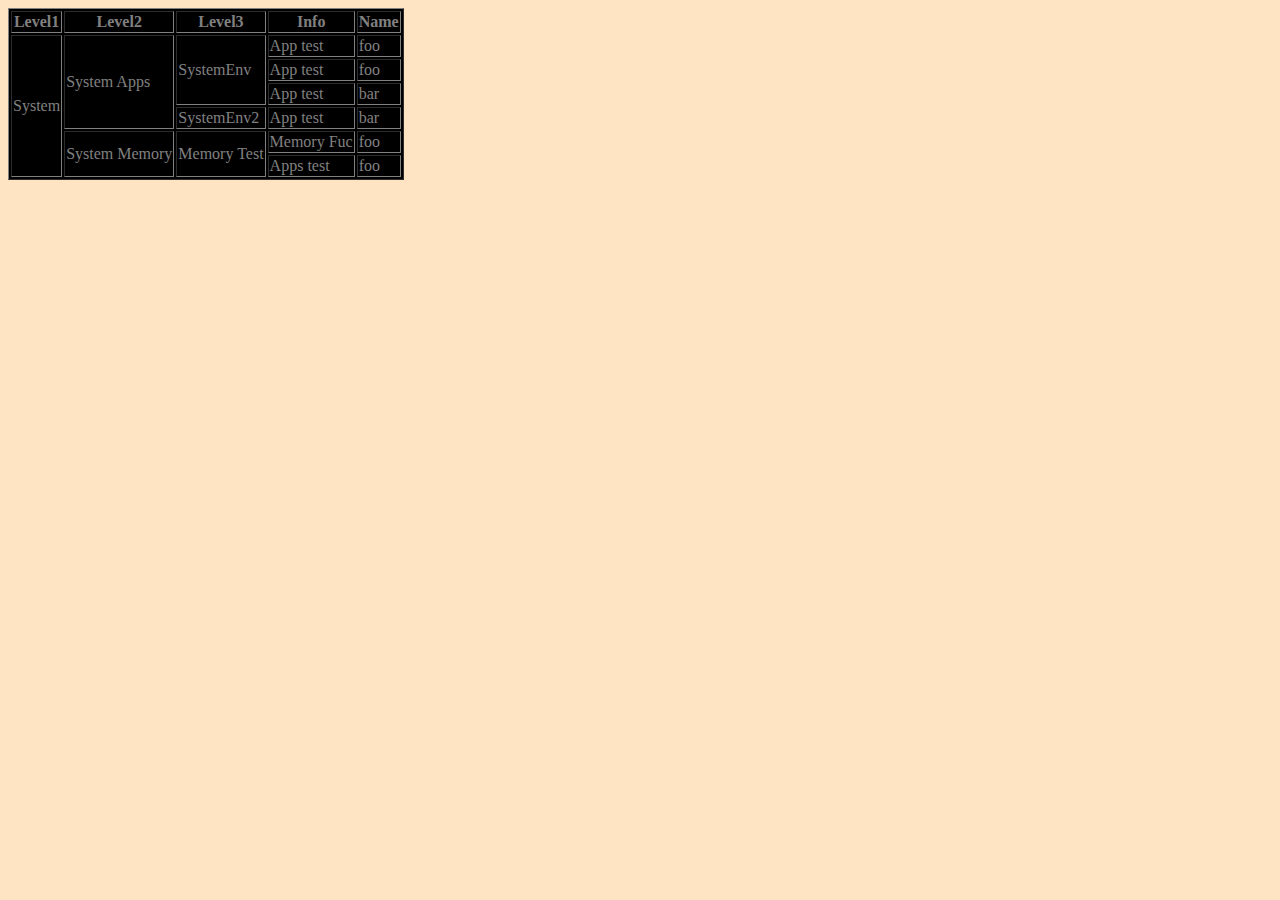
<file: table3.html>
<!DOCTYPE html>
<html lang="en">
<head>
    <link rel="stylesheet" href="style.css">
</head>
<body>
    <table border="1">
        <thead>
            <tr>
                <th>Level1</th>
                <th>Level2</th>
                <th>Level3</th>
                <th>Info</th>
                <th>Name</th>
            </tr>
        </thead>
        <tbody>
            <tr>
                <td rowspan="6">System </td>
                <td rowspan="4">System Apps</td>
                <td rowspan="3">SystemEnv</td>
                <td>App test</td>
                <td>foo</td>
            </tr>
            <tr>
                <td>App test</td>
                <td>foo</td>
            </tr>
            <tr>
                <td>App test</td>
                <td>bar</td>
            </tr>
            <tr>
                <td>SystemEnv2</td>
                <td>App test</td>
                <td>bar</td>
            </tr>
            <tr>
                <td rowspan="2">System Memory</td>
                <td rowspan="2">Memory Test</td>
                <td>Memory Fuc</td>
                <td>foo</td>
            </tr>
            <tr>
                <td>Apps test</td>
                <td>foo</td>
            </tr>
        </tbody>
    </table>
</body>
</html>
</file>
<file: style.css>
table{
    color: gray;
}
table base{
    color: black;
}
table ::backdrop{
    color: red;
}
table {
    background-color: black;
}
body{
    background-color: bisque;
}
input [type="button"]
{
    background-color: red;
}
td
</file>
